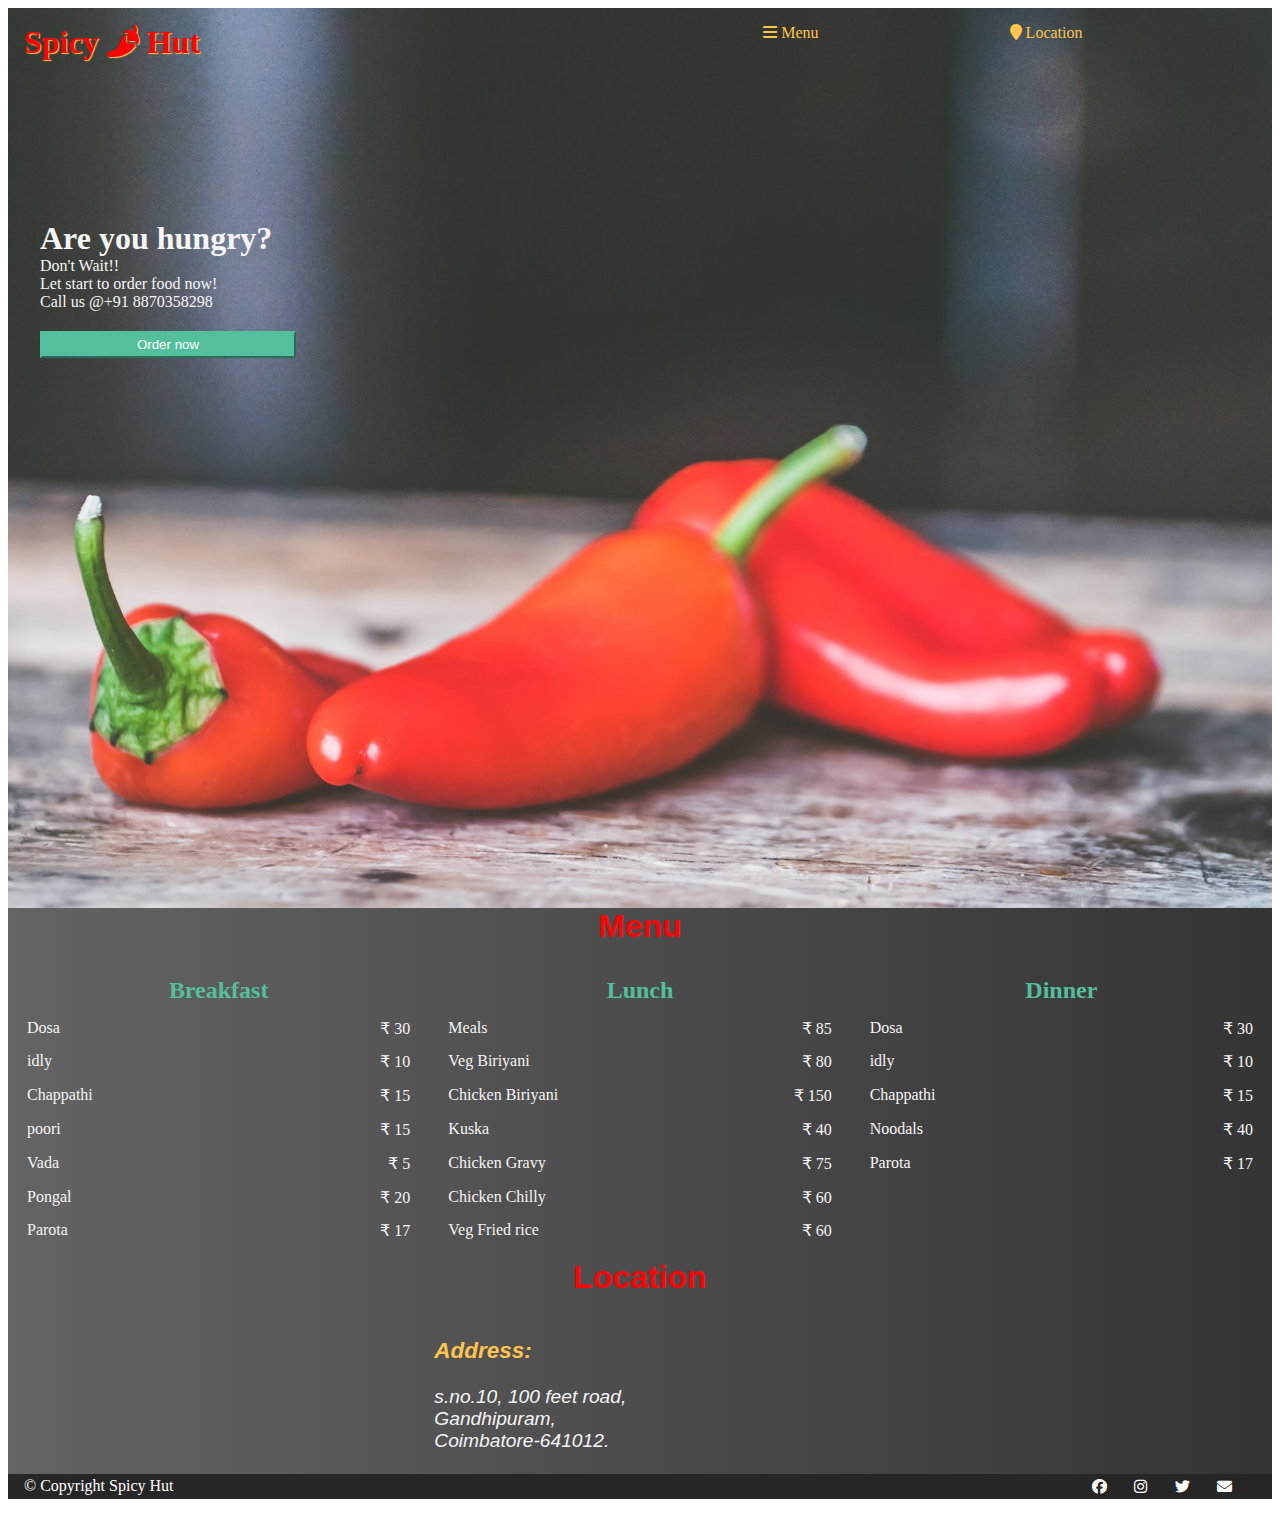
<file: html and css/Food.html>
<!DOCTYPE html>
<html lang="en">
<head>
    <meta charset="UTF-8">
    <meta http-equiv="X-UA-Compatible" content="IE=edge">
    <meta name="viewport" content="width=device-width, initial-scale=1.0">
    <title>Spicy Hut-Restaurant Menu</title>
    <link rel="stylesheet" href="css/Foodstyle.css">
    <link rel="stylesheet" href="https://cdnjs.cloudflare.com/ajax/libs/font-awesome/6.1.2/css/all.min.css">
</head>
<body>
    <div class="landing">
        <header>
            <a href="Food.html" id="logo">Spicy <i class="fa-solid fa-pepper-hot"></i> Hut </a>
            <nav>
                <a href="#menucard"><i class="fa-solid fa-bars"></i> Menu</a>
                <a href="#Add"><i class="fa-solid fa-location-pin"></i> Location</a>
            </nav>
        </header>
    
    <div class="main">

        <div class="tag1">
            Are you hungry?
        </div>
        <div class="tag2">
            Don't Wait!! 
        </div>
        <div class="tag3">
            Let start to order food now!
        </div>
        <div class="tag4">
            Call us @+91 8870358298
        </div>
        <button>Order now</button>
    </div>
    </div>

    <h2 id="menucard">Menu</h2>
    <div class="menu">
        <div class="Mrng">
            <table>
                <th colspan="2">Breakfast</th>
                    <tr>
                        <td>Dosa</td>
                        <td>&#8377 30</td>
                    </tr>
                    <tr>
                        <td>idly</td>
                        <td>&#8377 10 </td>
                    </tr>
                    <tr>
                        <td>Chappathi</td>
                        <td>&#8377 15</td>
                    </tr>
                    <tr>
                        <td>poori</td>
                        <td>&#8377 15</td>
                    </tr>
                    <tr>
                        <td>Vada</td>
                        <td>&#8377 5</td>
                    </tr>
                    <tr>
                        <td>Pongal</td>
                        <td>&#8377 20</td>
                    </tr>
                    <tr>
                        <td>Parota</td>
                        <td>&#8377 17</td>
                    </tr>
            </table>
        </div>

        <div class="Aftn">
            <table>
                <th colspan="2">Lunch</th>
                    <tr>
                        <td>Meals</td>
                        <td>&#8377 85</td>
                    </tr>
                    <tr>
                        <td>Veg Biriyani</td>
                        <td>&#8377 80 </td>
                    </tr>
                    <tr>
                        <td>Chicken Biriyani</td>
                        <td>&#8377 150</td>
                    </tr>
                    <tr>
                        <td>Kuska</td>
                        <td>&#8377 40</td>
                    </tr>
                    <tr>
                        <td>Chicken Gravy</td>
                        <td>&#8377 75</td>
                    </tr>
                    <tr>
                        <td>Chicken Chilly</td>
                        <td>&#8377 60</td>
                    </tr>
                    <tr>
                        <td>Veg Fried rice</td>
                        <td>&#8377 60</td>
                    </tr>
            </table>
        </div>

        <div class="nyt">
            <table>
                <th colspan="2">Dinner</th>
                    <tr>
                        <td>Dosa</td>
                        <td>&#8377 30</td>
                    </tr>
                    <tr>
                        <td>idly</td>
                        <td>&#8377 10 </td>
                    </tr>
                    <tr>
                        <td>Chappathi</td>
                        <td>&#8377 15</td>
                    </tr>
                    <tr>
                        <td>Noodals</td>
                        <td>&#8377 40</td>
                    </tr>
                    <tr>
                        <td>Parota</td>
                        <td>&#8377 17</td>
                    </tr>
            </table>
        </div>
    </div>

    <h2 id="Add">Location</h2>
    
    <div class="Cbe">
        
        <address>
            <h3>Address:</h3>
            s.no.10, 100 feet road,<br>
            Gandhipuram,<br>
            Coimbatore-641012.
            <br>
            <br>
        </address>
    </div>
    <footer>

        <div id="CR">&#169 Copyright Spicy Hut
            <nav>
                <i class="fa-brands fa-facebook"></i>
                <i class="fa-brands fa-instagram"></i>
                <i class="fa-brands fa-twitter"></i>
                <i class="fa-solid fa-envelope"></i>
            </nav>
        </div>
    </footer>
</body>
</html>
</file>
<file: html and css/css/Foodstyle.css>
:root{
    --r:rgb(246, 7, 7);
    --y:#FFC54D;
    --g:#53BF9D;
    --w:whitesmoke;
}

.body,h2{
    margin: 0;
    font-family: Arial, Helvetica, sans-serif;
}

.landing{
    background-image: url('../media/bg3.jpg');
    background-size: cover;
    background-position: center;
    height: 100vh;
    color: var(--w);
}
header a{
    text-decoration: none;
    color:var(--y);

}
header{
    display: flex;
    padding:1em;
}
#logo{
    color: var(--r);
    font-weight: bolder;
    text-shadow:1px 1px 1px var(--y);
    flex: 3;
    font-size: 2em;
}
nav{
    flex:2;
    display: flex;
}
nav a{
    flex: 1;
}

nav a:hover{
    color:var(--g);
}

.main{
    display: flex;
    flex-direction: column;
    height: 40vh;
    justify-content: center;
    padding: 2em;
}

.tag1{
    /* color:orange; */
    font-size: 2em;
    font-weight: bolder;
    font-family: Cambria, Cochin, Georgia, Times, 'Times New Roman', serif;
    
}

.main button{
    width:20vw;
    margin-top: 20px;
    background-color:var(--g);
    border-color:var(--g);
    color: white;
    height:2em;
    
}

.menu{
    display: grid;
    background:linear-gradient(to right,rgb(100, 100, 100),rgb(53,52,52));
    color: var(--w);
    grid-template-columns: 1fr 1fr 1fr;
    grid-template-columns: repeat(auto-fit,minmax(195px,1fr));

}

#menucard,#Add{
    background:linear-gradient(to right,rgb(100, 100, 100),rgb(53,52,52));    
    font-size:2em;
    color: var(--r);
    display:flex;
    justify-content: center;
}
.menu th{
    color:var(--g);
    font-size: 1.5em;
}

table{
    width: 100%;
    padding: 1em;
}

.menu tr{
    display: flex;
    justify-content: center;
    margin-top:.8em;
}

.menu td:nth-child(1){
    flex:1;
    justify-self:left;
}

.menu td:nth-child(2){
    justify-self: right;
}

.Cbe{
    background:linear-gradient(to right,rgb(100, 100, 100),rgb(53,52,52));    
    font-size:1.2em;
    color: var(--w);
    display:flex;
    justify-content: center;
    margin-bottom: 1em ;
    padding:1em 7em 0em 0em;  
    font-family: Arial, Helvetica, sans-serif;
}
.Cbe h3{
    padding-right:8em;
    color:var(--y);
}

#CR{
    background-color: rgb(39, 38, 38);
    color: white;
    display: flex;
    padding:.2em 1em;
    position: relative;
    bottom: 20px;
}

#CR i{
    padding:2px;
    font-size:15px;
    width:2.5em;

    
}
#CR nav{
    display: flex;
    justify-content: end;   
}
nav i:hover{
    color: var(--g);
    transition-duration:.3s;
    /* -ms-transform: scale(1.5);
    -webkit-transform: scale(1.5); */
    transform: scale(1.2);

}
</file>
